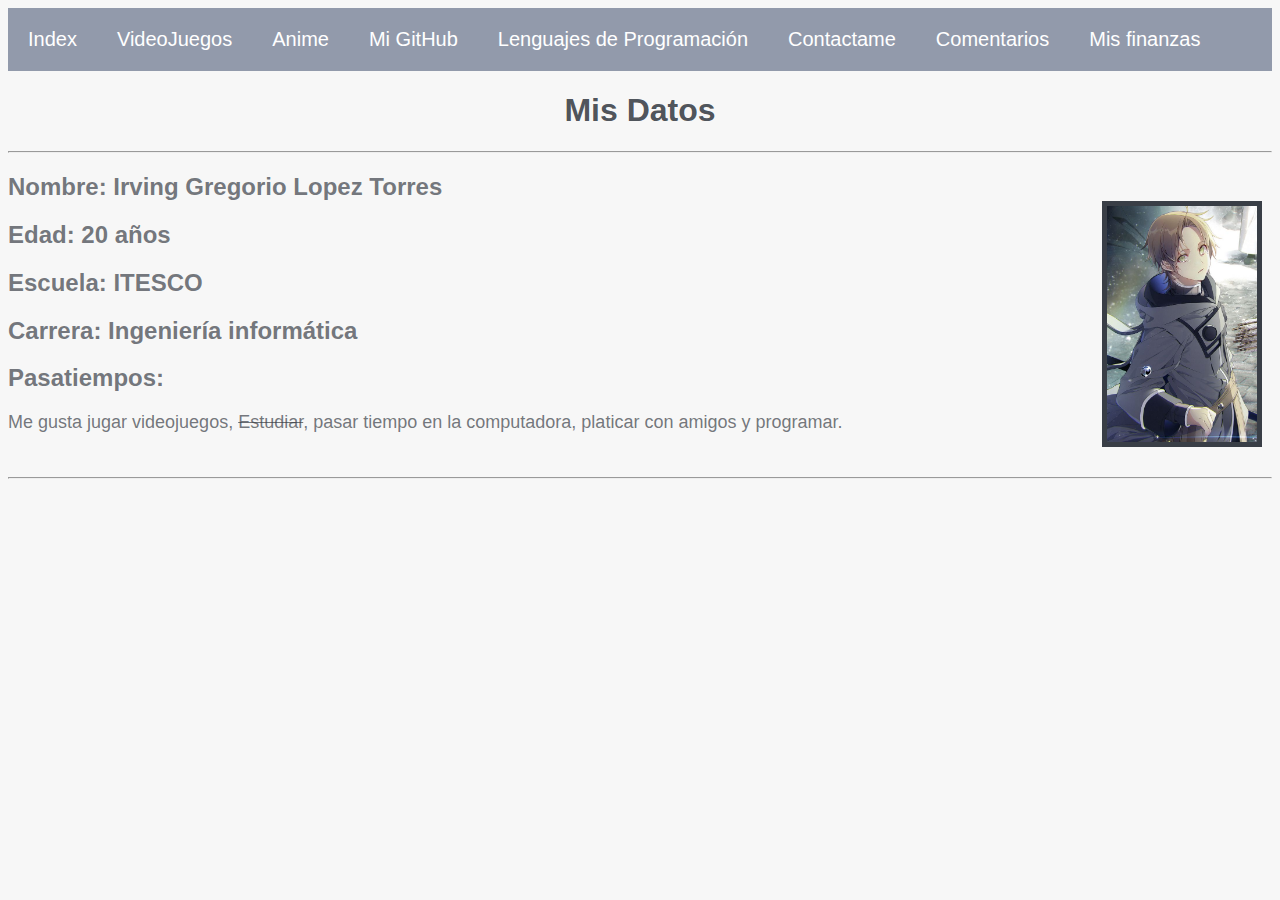
<file: index.html>
<!DOCTYPE html>
<html>
<head>
    <meta charset="UTF-8">
    <meta http-equiv="X-UA-Compatible" content="IE=edge">
    <meta name="viewport" content="width=device-width, initial-scale=1.0">
    <title>Pagina Principal</title>

    <link rel="stylesheet" href="css/style.css"/>


</head>
<body onload="carga()">
    <ul>
        <li><a href="index.html" id="inicio" class="barraN">Index</a></li>
        <li><a href="pagina2.html" class="barraN">VideoJuegos</a></li>
        <li><a href="pagina3.html" class="barraN">Anime</a></li>
        <li><a href="https://github.com/IrvingGlt?tab=repositories" target="_blank" class="barraN">Mi GitHub</a></li>
        <li><a href="pagina4.html" class="barraN">Lenguajes de Programación</a></li>
        <li><a href="contacto.html" class="barraN">Contactame</a></li>
        <li><a href="comentarios.html" class="barraN">Comentarios</a></li>
        <li><a href="Presupuesto/index.html" class="barraN">Mis finanzas</a></li>         
    </ul>
    <h1 style="color: hsla(217, 10%, 25%, 0.902)" onmousedown="colorN(this)" onmouseup="colorR(this)">Mis Datos</h1>
    <hr/>
    <img src="images/rudeus.jpg" title="Rudeus" style="border: 5px solid #393e46; width: 150px; float: right; padding: 0px;">   
    <h2>Nombre: Irving Gregorio Lopez Torres</h2>     
    <h2>Edad: 20 años </h2>
    <h2>Escuela: ITESCO</h2>
    <h2>Carrera: Ingeniería informática</h2>    
    <h2>Pasatiempos:</h2>
    <p>Me gusta jugar videojuegos, <del>Estudiar</del>, pasar tiempo en la computadora, platicar con amigos y programar.</p>  
    <br>
    <hr/>   
    <script>
        function colorN(colorR){
            colorR.style.color= "#ffc107"
        }
        function colorR(colorB){
            colorB.style.color= "#393e46e6"
        }
        const inicioA = document.getElementById("inicio")
        const githubA = document.getElementsByClassName('barraN')
        console.log('No andes de curioso en mi ' + inicioA.innerHTML)
        console.log(`Bueno ya que entraste aqui haz clic en uno de los ${githubA.length} elementos de la barra de navegación`)
        function carga(){
            alert("Bienvenido Visitante")
        }
    </script> 
</body>
</html>
</file>
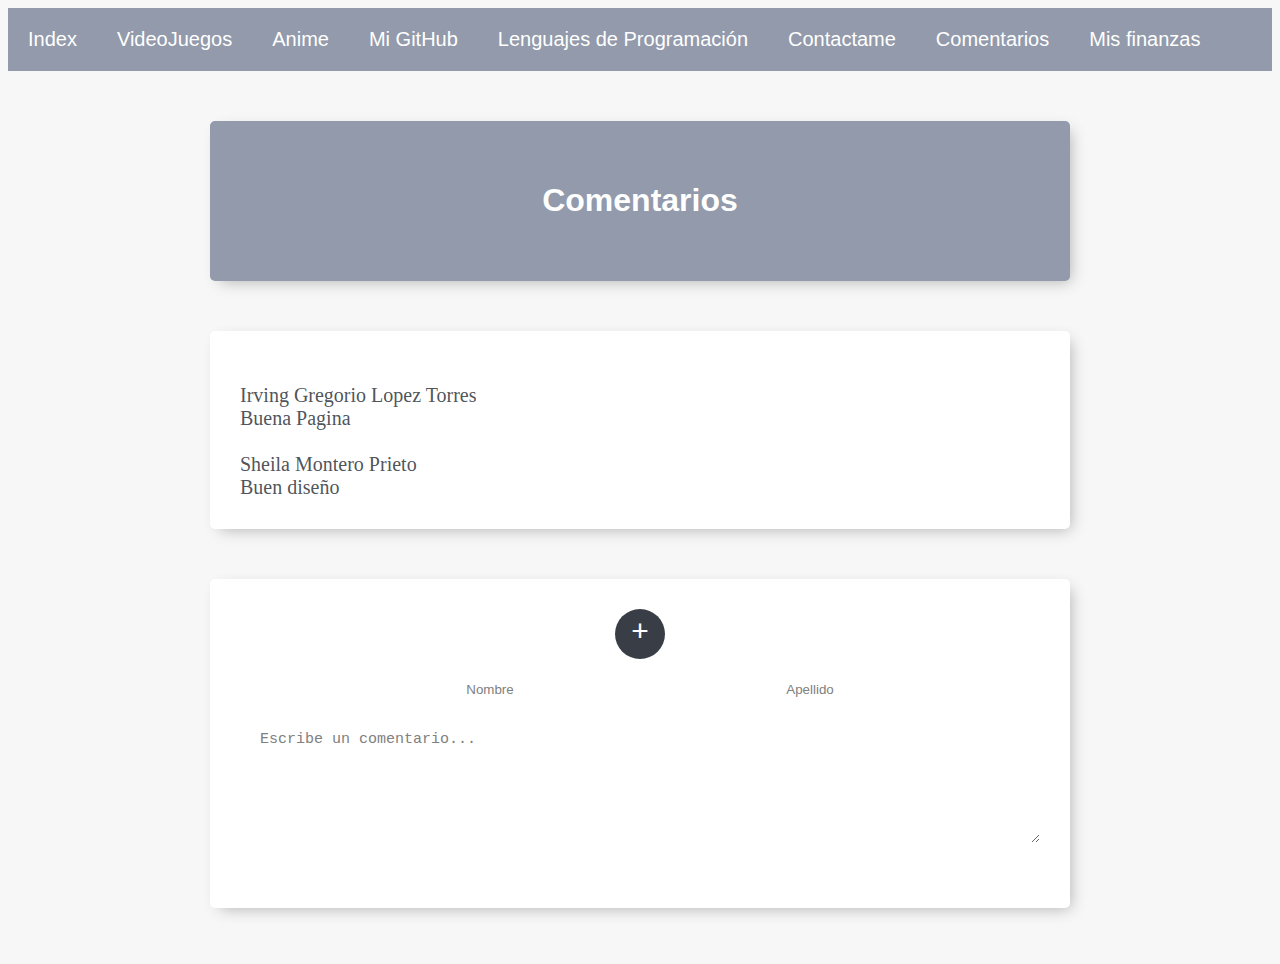
<file: comentarios.html>
<!DOCTYPE html>
<html lang="en">
<head>
    <meta charset="UTF-8">
    <meta http-equiv="X-UA-Compatible" content="IE=edge">
    <meta name="viewport" content="width=device-width, initial-scale=1.0">
    <title>Comentarios</title>
    <link rel="stylesheet" href="css/style.css">
    <link rel="stylesheet" href="css/style2.css">
</head>
<body>
    <ul>
        <li><a href="index.html" id="inicio" class="barraN">Index</a></li>
        <li><a href="pagina2.html" class="barraN">VideoJuegos</a></li>
        <li><a href="pagina3.html" class="barraN">Anime</a></li>
        <li><a href="https://github.com/IrvingGlt?tab=repositories" target="_blank" class="barraN">Mi GitHub</a></li>
        <li><a href="pagina4.html" class="barraN">Lenguajes de Programación</a></li>
        <li><a href="contacto.html" class="barraN">Contactame</a></li>
        <li><a href="comentarios.html" class="barraN">Comentarios</a></li>
        <li><a href="Presupuesto/index.html" class="barraN">Mis finanzas</a></li>         
    </ul>
    <body onload="mostrarComentarios()">
        <div class="contenedor" id="encabezado"> 
            <h1>Comentarios</h1>
        </div>
        <div class="contenedor">
            <div class="elemento">
                <ul  id="comentarios" >                    
                </ul>
            </div>
        </div>
        <div class="contenedor">
            <div style="text-align: center;">
            <button style="cursor: pointer;" onclick="agregarComentario()">+</button>
            </div>
            <form id="formulario">
                <input type="text" id="nombre" placeholder="Nombre"/>
                <input type="text" id="apellido" placeholder="Apellido"/>                
                <textarea id="comentario2" cols="1" rows="6" placeholder="Escribe un comentario..."></textarea>        
            </form>
        </div>
        <script src="js/comentario.js"></script> 
        <script src="js/app.js"></script>  
</body>
</html>
</file>
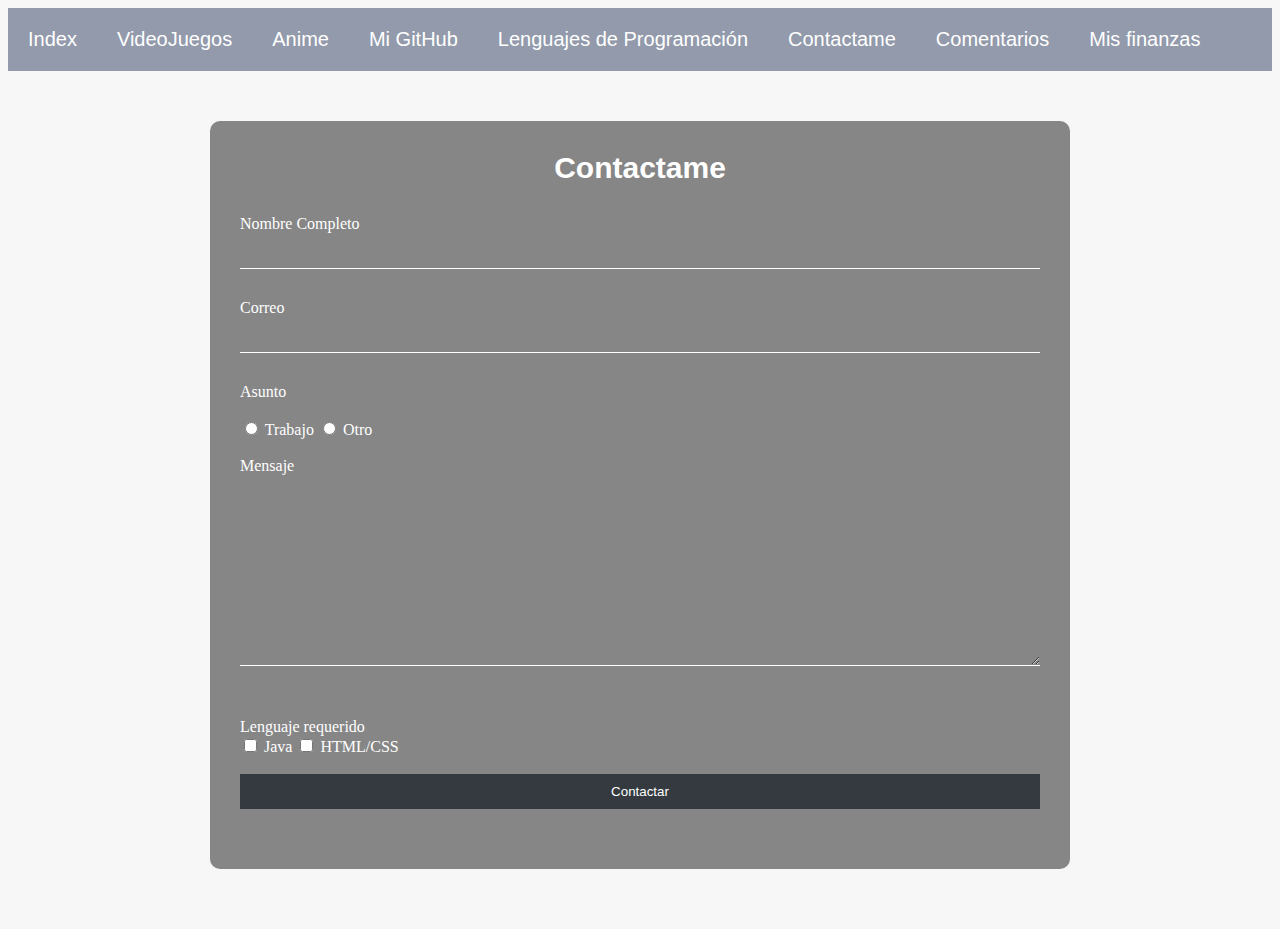
<file: contacto.html>
<!DOCTYPE html>
<html lang="en">
<head>
    <meta charset="UTF-8">
    <meta http-equiv="X-UA-Compatible" content="IE=edge">
    <meta name="viewport" content="width=device-width, initial-scale=1.0">
    <title>Contacto</title>
    <link rel="stylesheet" href="css/style.css">
</head>
<body>
    <ul>
        <li><a href="index.html">Index</a></li>
        <li><a href="pagina2.html">VideoJuegos</a></li>
        <li><a href="pagina3.html">Anime</a></li>
        <li><a href="https://github.com/IrvingGlt?tab=repositories" target="_blank">Mi GitHub</a></li>
        <li><a href="pagina4.html">Lenguajes de Programación</a></li>
        <li><a href="contacto.html">Contactame</a></li>
        <li><a href="comentarios.html" class="barraN">Comentarios</a></li>
        <li><a href="Presupuesto/index.html" class="barraN">Mis finanzas</a></li>  
    </ul>
    <div class="contenedor">
        <h2 id="contacto" onmouseover="cambioA(this)" onmouseout="cambioW(this)">Contactame</h2>
        <form id="formulario" name="formulario" method="POST">
            <div class="elemento">
                <label for="nombre">Nombre Completo</label>
                <input type="text" id="nombre" name="nombre" required="true" onfocus="cambioG(this)" onblur="cambioT(this)" onchange="nombreU()"><br/>
            </div>
            <div class="elemento">
                <label for="email">Correo</label>
                <input type="email" id="email" name="email" required="true" onfocus="cambioG(this)" onblur="cambioT(this)"><br/>
            </div>
            <div class="elemento2">
                <label >Asunto</label><br/>
                <br/>
                <input type="radio" id="trabajo" name="asunto" value="T"/>
                <label for="trabajo">Trabajo</label>
                <input type="radio" id="Otro" name="asunto" value="O"/>
                <label for="otro">Otro</label>
            </div>
            <br/>
            <div class="elemento">
                <label for="mensaje">Mensaje</label>
                <textarea id="mensajes" name="mensaje" rows="10" cols="40" required="true"></textarea><br/>
            </div>
            <br/>
            <div class="elemento2">
                    <label>Lenguaje requerido</label>
                    <br/>                    
                    <input type="checkbox" id="java" name="lenguaje" value="Java"/>
                    <label>Java</label>                         
                    <input type="checkbox" id="htmlcss" name="lenguaje" value="html/css"/>        
                    <label>HTML/CSS</label>                    
            </div>  
            <br/>         
            <div class="elemento">
                <div class="boton">
                <input type="submit" value="Contactar" onclick="enviar(this)">
                </div>
            </div>
           
        </form>
    </div>  
    <script>
        document.getElementById("mensajes").addEventListener("focus", change)
        document.getElementById("mensajes").addEventListener("blur", restore)

        function nombreU(){
            var nombre= document.getElementById("nombre")
            nombre.value = nombre.value.toUpperCase();
        }
        function enviar(){            
            alert("Mensaje Enviado")
        }
        function cambioA(colorB){
            colorB.style.color= '#343a40'
        }
        function cambioW(colorW){
            colorW.style.color= 'white'
        }
        function cambioG(colorG){
            colorG.style.background = '#393e46'
        }
        function cambioT(colorT){
            colorT.style.background = 'transparent'
        }
        function change(event){
            const element = event.target
            element.style.background = '#393e46'
        }
        function restore(event){
            const element = event.target
            element.style.background = 'transparent'
        }
    </script> 
</body>
</html>
</file>
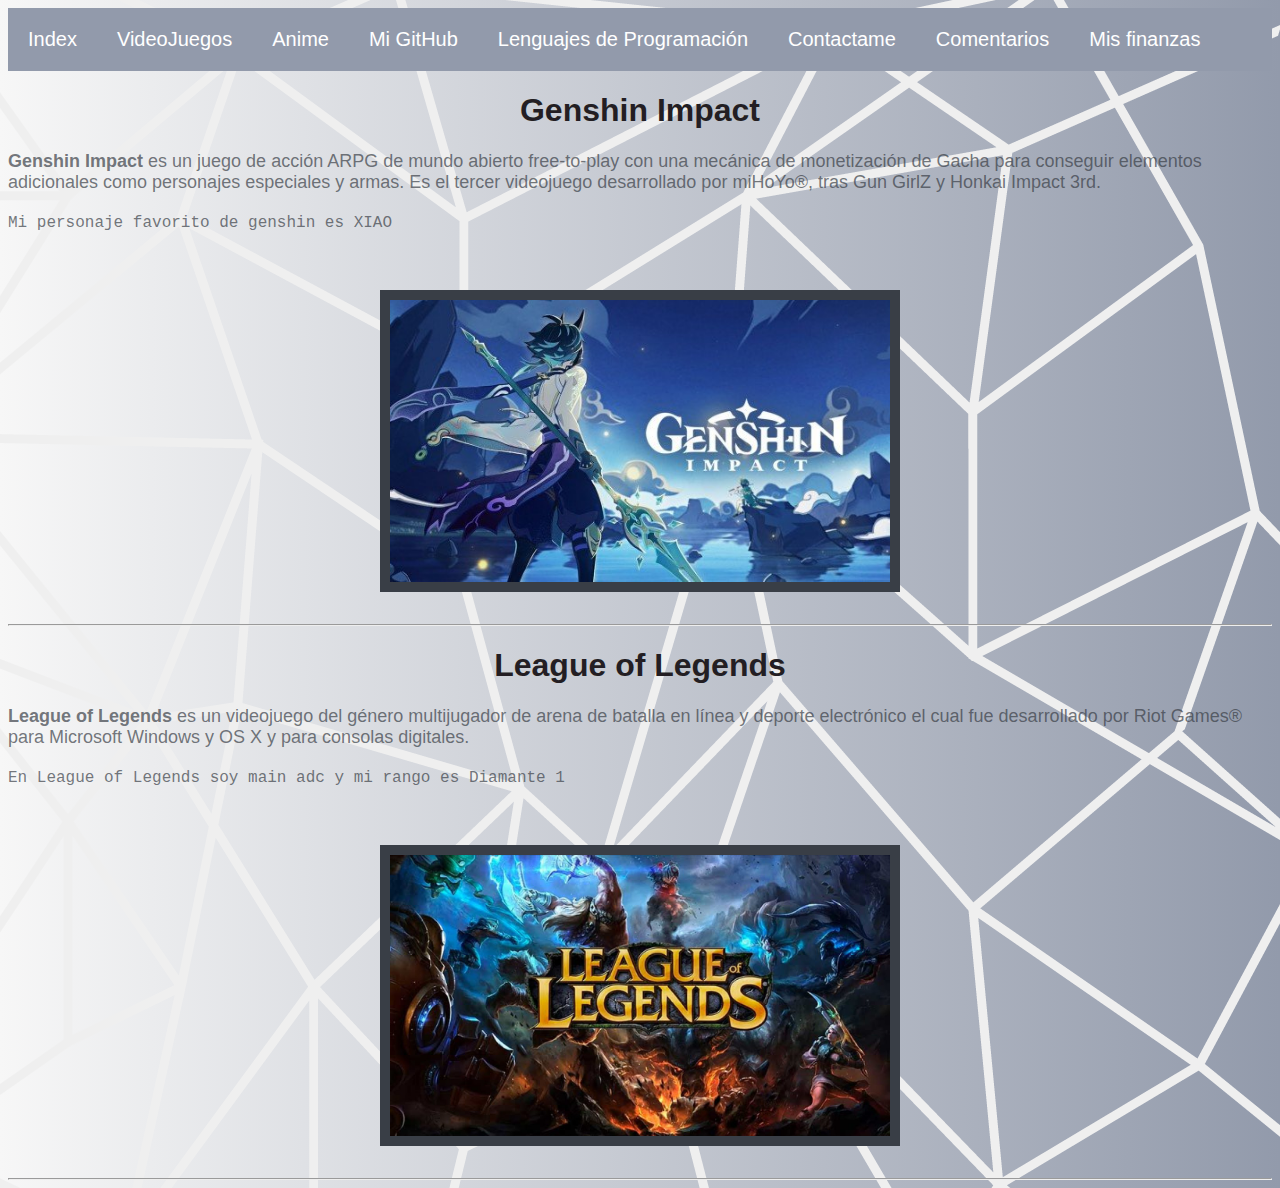
<file: pagina2.html>
<!DOCTYPE html>
<html>
<head>
    <meta charset="UTF-8">
    <meta http-equiv="X-UA-Compatible" content="IE=edge">
    <meta name="viewport" content="width=device-width, initial-scale=1.0">
    <title>Videojuegos</title>

    <style>
html{    
    background: url(images/ft2.png),linear-gradient(to left, #929aab, #f7f7f7);   
}
h1{
    text-align: center;
    font-family: 'Lucida Sans', 'Lucida Sans Regular', 'Lucida Grande', 'Lucida Sans Unicode', Geneva, Verdana, sans-serif;
    color: #231e23;
}
h2{
    color: rgba(255, 255, 255, 0.705);
    font-family: 'Lucida Sans', 'Lucida Sans Regular', 'Lucida Grande', 'Lucida Sans Unicode', Geneva, Verdana, sans-serif;
}
p{
    font-size: large;
    color: #393e46b4;
    font-family: 'Lucida Sans', 'Lucida Sans Regular', 'Lucida Grande', 'Lucida Sans Unicode', Geneva, Verdana, sans-serif;
}
img{    
    padding: 0px;
    border: 10px solid rgb(57, 62, 70);
    margin-top: 40px;
    margin-right: 10px;
    margin-bottom: 20px;
    margin-left: 10px      
}
ul{
    list-style-type: none;
    background-color: #929aab;
    margin: 0;
    padding: 0%;
    overflow: hidden;
}
li a{
    float: left;
    display: block;
    color: white;
    text-align: center;
    padding: 20px;
    text-decoration: none;
    font-family: 'Lucida Sans', 'Lucida Sans Regular', 'Lucida Grande', 'Lucida Sans Unicode', Geneva, Verdana, sans-serif;
}
li a:hover{
    background-color: #393e46;
}
ol, li{
    color: white;
    font-size: 20px;
}
    </style>

</head>
<body>
    <ul>
        <li><a href="index.html">Index</a></li>
        <li><a href="pagina2.html">VideoJuegos</a></li>
        <li><a href="pagina3.html">Anime</a></li>
        <li><a href="https://github.com/IrvingGlt?tab=repositories" target="_blank">Mi GitHub</a></li>
        <li><a href="pagina4.html">Lenguajes de Programación</a></li>
        <li><a href="contacto.html">Contactame</a></li>
        <li><a href="comentarios.html" class="barraN">Comentarios</a></li>
        <li><a href="Presupuesto/index.html" class="barraN">Mis finanzas</a></li>  
    </ul>
    <h1>Genshin Impact</h1>
    <p><strong>Genshin Impact</strong> es un juego de acción ARPG de mundo abierto free-to-play con una mecánica de monetización de Gacha para conseguir elementos adicionales como personajes especiales y armas. Es el tercer videojuego desarrollado por miHoYo&reg;, tras Gun GirlZ y Honkai Impact 3rd.</p>
    <p><code>Mi personaje favorito de genshin es XIAO</code></p>
    <div align="center"><img src="images/genshin.jpg" title="Genshin Impact" style="width: 500px;"></div>
    <hr/>
    <h1>League of Legends</h1>
    <p><strong>League of Legends</strong> es un videojuego del género multijugador de arena de batalla en línea y deporte electrónico el cual fue desarrollado por Riot Games&reg; para Microsoft Windows y OS X y para consolas digitales.</p>
    <p><code>En League of Legends soy main adc y mi rango es Diamante 1</code></p>
    <div align="center"><img src="images/lolsito.jpg" title="League of Legends" style="width: 500px;"></div>
    <hr/>
</body>
</html>
</file>
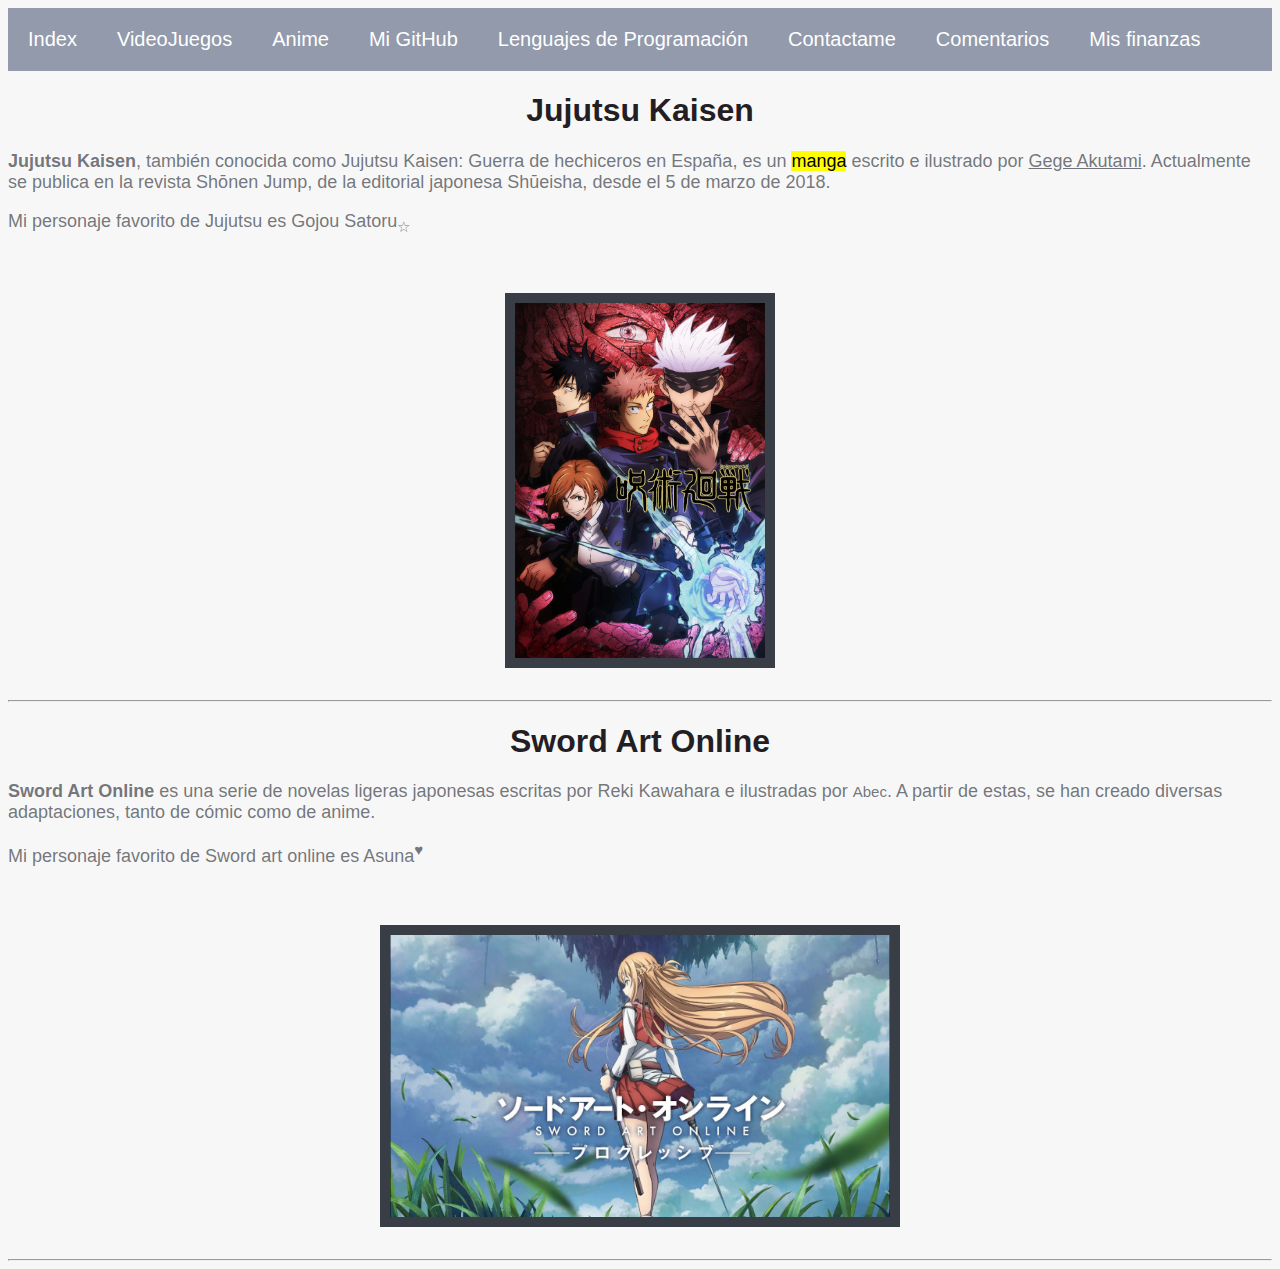
<file: pagina3.html>
<!DOCTYPE html>
<html>
<head>
    <meta charset="UTF-8">
    <meta http-equiv="X-UA-Compatible" content="IE=edge">
    <meta name="viewport" content="width=device-width, initial-scale=1.0">
    <title>Anime</title>

    <link rel="stylesheet" href="css/style.css"/>

</head>
<body>
    <ul>
        <li><a href="index.html">Index</a></li>
        <li><a href="pagina2.html">VideoJuegos</a></li>
        <li><a href="pagina3.html">Anime</a></li>
        <li><a href="https://github.com/IrvingGlt?tab=repositories" target="_blank">Mi GitHub</a></li>
        <li><a href="pagina4.html">Lenguajes de Programación</a></li>
        <li><a href="contacto.html">Contactame</a></li>
        <li><a href="comentarios.html" class="barraN">Comentarios</a></li>
        <li><a href="Presupuesto/index.html" class="barraN">Mis finanzas</a></li>  
    </ul>
    <h1>Jujutsu Kaisen</h1>
    <p><strong>Jujutsu Kaisen</strong>, también conocida como Jujutsu Kaisen: Guerra de hechiceros en España, es un <mark>manga</mark> escrito e ilustrado por <ins>Gege Akutami</ins>. Actualmente se publica en la revista Shōnen Jump, de la editorial japonesa Shūeisha, desde el 5 de marzo de 2018.</p>
    <p>Mi personaje favorito de Jujutsu es Gojou Satoru<sub class="supe">&star;</sub></p>
    <div align="center"><img src="images/jujutsu.jpg" title="JUJUTSU KAISEN" style="width: 250px;"></div>
    <hr/>
    <h1>Sword Art Online</h1>
    <p><strong>Sword Art Online</strong> es una serie de novelas ligeras japonesas escritas por Reki Kawahara e ilustradas por <small>Abec</small>. A partir de estas, se han creado diversas adaptaciones, tanto de cómic como de anime.​</p>
    <p>Mi personaje favorito de Sword art online es Asuna<sup class="supe">&hearts;</sup></p>
    <div align="center"><img src="images/sao.jpg" title="SAO" style="width: 500px;"></div>
    <hr/> 
    <script>
        const parrafos = document.getElementsByTagName('p')
        console.log(`El numero de parrafos en esta pagina es: ${parrafos.length}`)
        const elementosSup = document.querySelectorAll('sup.supe')
        const elementosSub = document.querySelectorAll('sub.supe')
        console.log('Estos son los caracteres especiales utilizados:')
        for(item of elementosSup){
            console.log(`${item.innerHTML}`)
        }
        for(item of elementosSub){
            console.log(`${item.innerHTML}`)
        }        
    </script>  
</body>
</html>
</file>
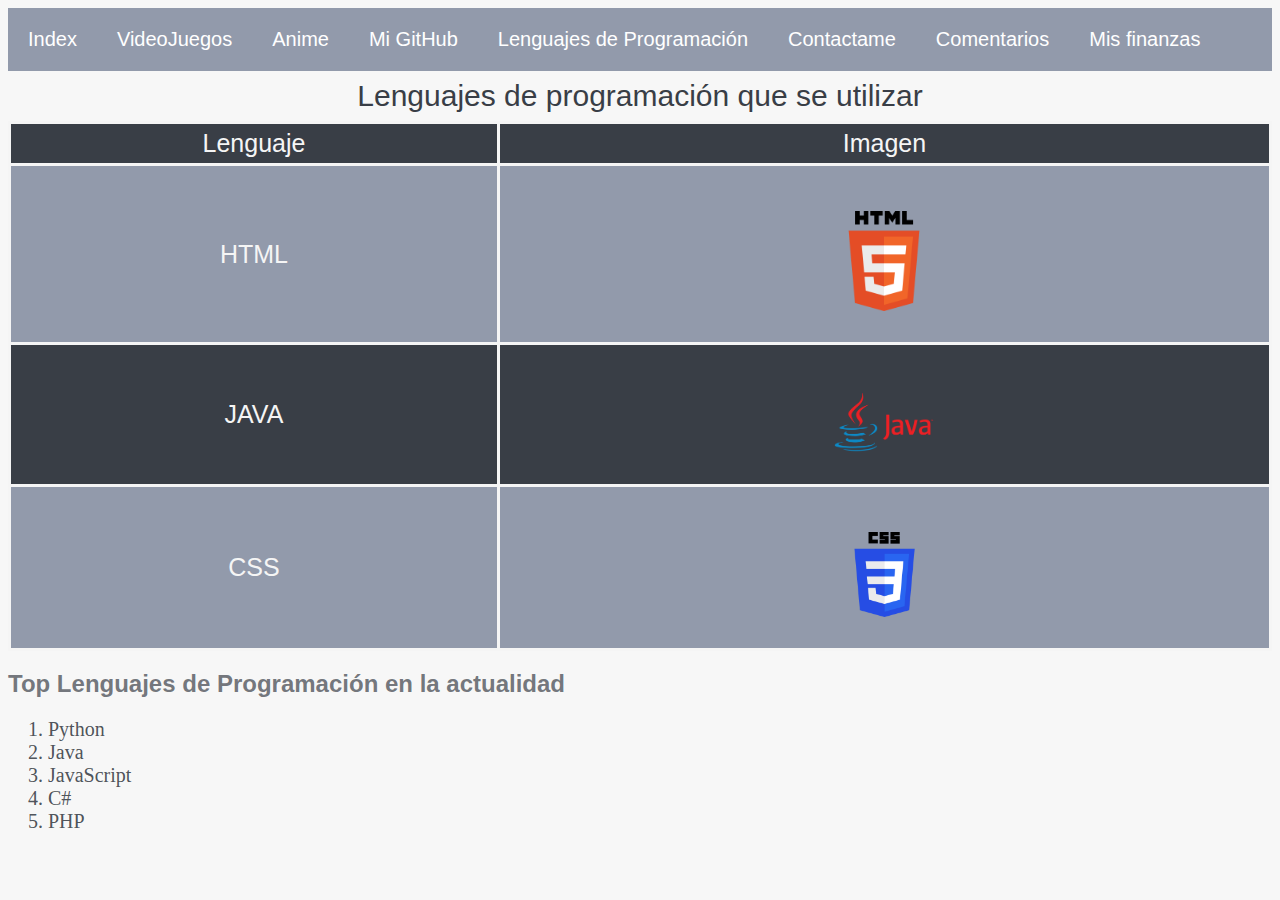
<file: pagina4.html>
<!DOCTYPE html>
<html lang="en">
<head>
    <meta charset="UTF-8">
    <meta http-equiv="X-UA-Compatible" content="IE=edge">
    <meta name="viewport" content="width=device-width, initial-scale=1.0">
    <title>Lenguajes de Programación</title>
    <link rel="stylesheet" href="css/style.css">
</head>
<body>
    <ul>
        <li><a href="index.html">Index</a></li>
        <li><a href="pagina2.html">VideoJuegos</a></li>
        <li><a href="pagina3.html">Anime</a></li>
        <li><a href="https://github.com/IrvingGlt?tab=repositories" target="_blank">Mi GitHub</a></li>
        <li><a href="pagina4.html">Lenguajes de Programación</a></li>
        <li><a href="contacto.html">Contactame</a></li>
        <li><a href="comentarios.html" class="barraN">Comentarios</a></li>
        <li><a href="Presupuesto/index.html" class="barraN">Mis finanzas</a></li>  
    </ul>
    <table>
        <caption>Lenguajes de programación que se utilizar</caption>
        <tr>
            <td>Lenguaje</td>
            <td>Imagen</td>
        </tr>
        <tr>
            <td>HTML</td>
            <td><img src="images/html5.png" style="width: 100px; border: none;"></td>            
        </tr>
        <tr>
            <td>JAVA</td>
            <td><img src="images/java.png" style="width: 100px; border: none;"></td>            
        </tr>
        <tr>
            <td>CSS</td>
            <td><img src="images/css.png" style="width: 150px; border: none;"></td>            
        </tr>
    </table>
    <h2>Top Lenguajes de Programación en la actualidad</h2>
    <ol type="1">
        <li>Python</li>        
        <li>Java</li>        
        <li>JavaScript</li>
        <li>C#</li>
        <li>PHP</li>
    </ol>    
</body>
</html>
</file>
<file: css/style.css>
body{
    background-color: rgb(247, 247, 247);
}
h1{
    text-align: center;
    font-family: 'Lucida Sans', 'Lucida Sans Regular', 'Lucida Grande', 'Lucida Sans Unicode', Geneva, Verdana, sans-serif;
    color: #231e23;
}
h2{
    color: #393e46b4;
    font-family: 'Lucida Sans', 'Lucida Sans Regular', 'Lucida Grande', 'Lucida Sans Unicode', Geneva, Verdana, sans-serif;
}
p{
    font-size: large;
    color: #393e46b4;
    font-family: 'Lucida Sans', 'Lucida Sans Regular', 'Lucida Grande', 'Lucida Sans Unicode', Geneva, Verdana, sans-serif;
}
img{    
    padding:0px;
    border: 10px solid rgb(57, 62, 70);
    margin-top: 40px;
    margin-right: 10px;
    margin-bottom: 20px;
    margin-left: 10px      
}
ul{
    list-style-type: none;
    background-color: #929aab;
    margin: 0;
    padding: 0%;
    overflow: hidden;
}
li a{
    float: left;
    display: block;
    color: white;
    text-align: center;
    padding: 20px;
    text-decoration: none;
    font-family: 'Lucida Sans', 'Lucida Sans Regular', 'Lucida Grande', 'Lucida Sans Unicode', Geneva, Verdana, sans-serif;
}
li a:hover{
    background-color: #393e46;
}
ol, li{
    color: #393e46e6;
    font-size: 20px;
}
table{
    width: 100%;
}
caption{
    color: #393e46;
    font-family: Verdana, Geneva, Tahoma, sans-serif;
    font-size: 30px;
    line-height: 50px;
}
table, th, td{
    border: 3px solid whitesmoke;
    border-collapse: collapse;
    padding: 5px;
    color: whitesmoke;
    font-family: 'Lucida Sans', 'Lucida Sans Regular', 'Lucida Grande', 'Lucida Sans Unicode', Geneva, Verdana, sans-serif;
    font-size: 25px;
}
td{
    text-align: center;
}

tr:nth-child(even){
    background-color: #929aab;
}
tr:nth-child(odd){
    background-color: #393e46;
}



.contenedor{
    margin: 50px auto;
    width: 800px;
    padding: 30px;
    background: #16161680;
    border-radius: 10px;
}
.contenedor h2{
    margin: 0 0 30px;
    padding: 0;
    font-size: 30px;
    color: white;
    text-align: center;
}
.contenedor .elemento label{
 color: white;

}
.contenedor .elemento2 label{
    color: white;
   
   }
.contenedor .elemento input{
    width: 100%;
    padding: 10px 0;
    color: white;
    background: transparent;
    border: none; 
    border-bottom: 1px solid white;  
    margin-bottom: 30px;
   }
   .contenedor  .elemento .boton input{
    background-color: #343a40;
    border: none;
} 
 
.contenedor  .elemento .boton input:hover{
    background-color: #929aab;
} 
 
textarea{
    width: 100%;
    padding: 10px 0;
    color: white;
    background: transparent;
    border: none; 
    border-bottom: 1px solid white;  
    margin-bottom: 30px;
    font-size: 15px;
}
</file>
<file: css/style2.css>
li{
    background:white;
}
h1{
    color: #fff;
    padding: 10px;
}
.contenedor{
    max-width: 900px;
    margin: 50px auto;
    background: white;
    border-radius: 5px;
    box-shadow: 5px 5px 15px -5px rgba(0,0,0, 0.3);
}
#encabezado{
    background-color: #929aab;
    text-align: center;
}
.elemento{
    min-height: 70px;
    display: flex;
    align-items: center;
    border-bottom: 1px solid #f1f1f1;

}
.elemento:last-child{
    border-bottom: 0;
}
form{
    text-align: center;
    margin-left: 20px;
}
button{
    min-height: 50px;
    width: 50px;
    border-radius: 50%;
    background-color:  #393e46;
    color: #fff;
    font-size: 30px;
    padding-bottom: 6px;
    border-width: 0;
}
input[type="text"]{
    text-align: center;
    height: 60px;
    top: 10px;
    border: none;
    background:  transparent;
    font-weight: 200;
    width: 40%;
}
input[type="text"]:focus{
    outline: none;
    box-shadow: inset 0 -3px 0 0 #393e46;
}
::placeholder{
    color: grey;
    opacity: 1;
}
textarea{
    color: black;
}
textarea:focus{
    outline: none;
    box-shadow: inset 0 -3px 0 0 #393e46;
}
</file>
